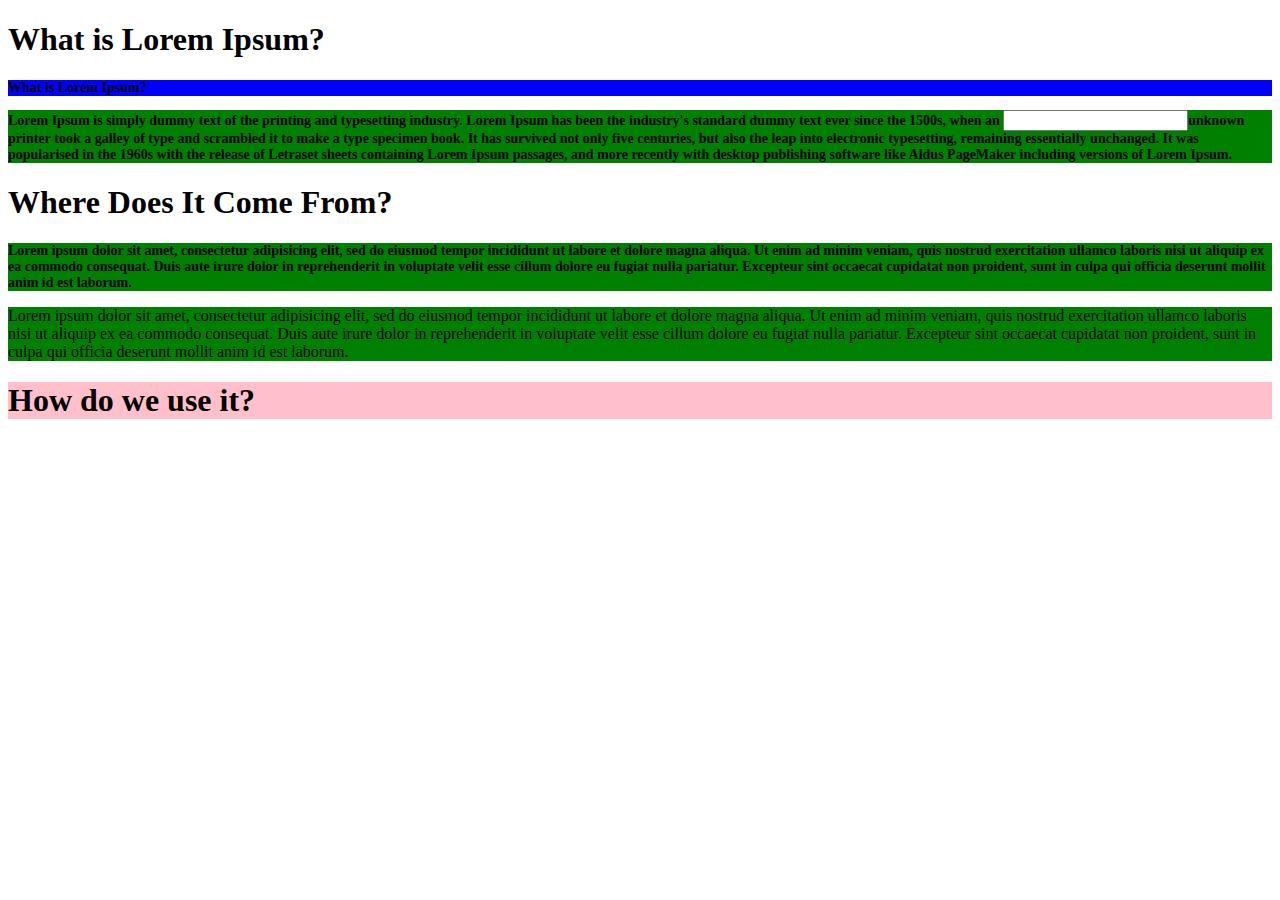
<file: training.html>
<!DOCTYPE html>
<html>
  <head>
    <meta charset="utf-8">
    <title><a href= "http://www.lipsum.com">Lorem Ipsum</a></title>
    <style>
      .fancy-text {
        background-color: green;
        font-size: 14px;
        font-weight: bold;
      }

      #fancier-text {
        background-color: pink;
      }
    </style>
  </head>
  <body>
    <h1><a>What</a> is Lorem Ipsum?</h1>
    <h3 class = "fancy-text" style = "background: blue"> What is Lorem Ipsum? </h3>
    <p class = "fancy-text">Lorem Ipsum is simply dummy text of the printing and typesetting industry. Lorem Ipsum has been the industry's standard dummy text ever since the 1500s, when an <input>unknown</input> <strong>printer</strong> took a galley of type and scrambled it to make a type specimen book. It has survived not only five centuries, but also the leap into electronic typesetting, remaining essentially unchanged. It was popularised in the 1960s with the release of Letraset sheets containing Lorem Ipsum passages, and more recently with desktop publishing software like Aldus PageMaker including versions of Lorem Ipsum.</p>
    <h1>Where Does It Come From?</h1>
    <p class = "fancy-text">Lorem ipsum dolor sit amet, consectetur adipisicing elit, sed do eiusmod tempor incididunt ut labore et dolore magna aliqua. Ut enim ad minim veniam, quis nostrud exercitation ullamco laboris nisi ut aliquip ex ea commodo consequat. Duis aute irure dolor in reprehenderit in voluptate velit esse cillum dolore eu fugiat nulla pariatur. Excepteur sint occaecat cupidatat non proident, sunt in culpa qui officia deserunt mollit anim id est laborum.</p>
    <p id = "fancier-text" style="background-color: green">Lorem ipsum dolor sit amet, consectetur adipisicing elit, sed do eiusmod tempor incididunt ut labore et dolore magna aliqua. Ut enim ad minim veniam, quis nostrud exercitation ullamco laboris nisi ut aliquip ex ea commodo consequat. Duis aute irure dolor in reprehenderit in voluptate velit esse cillum dolore eu fugiat nulla pariatur. Excepteur sint occaecat cupidatat non proident, sunt in culpa qui officia deserunt mollit anim id est laborum.</p>
    <h1 id = "fancier-text">How do we use it?</h1>
  </body>
</html>
</file>
